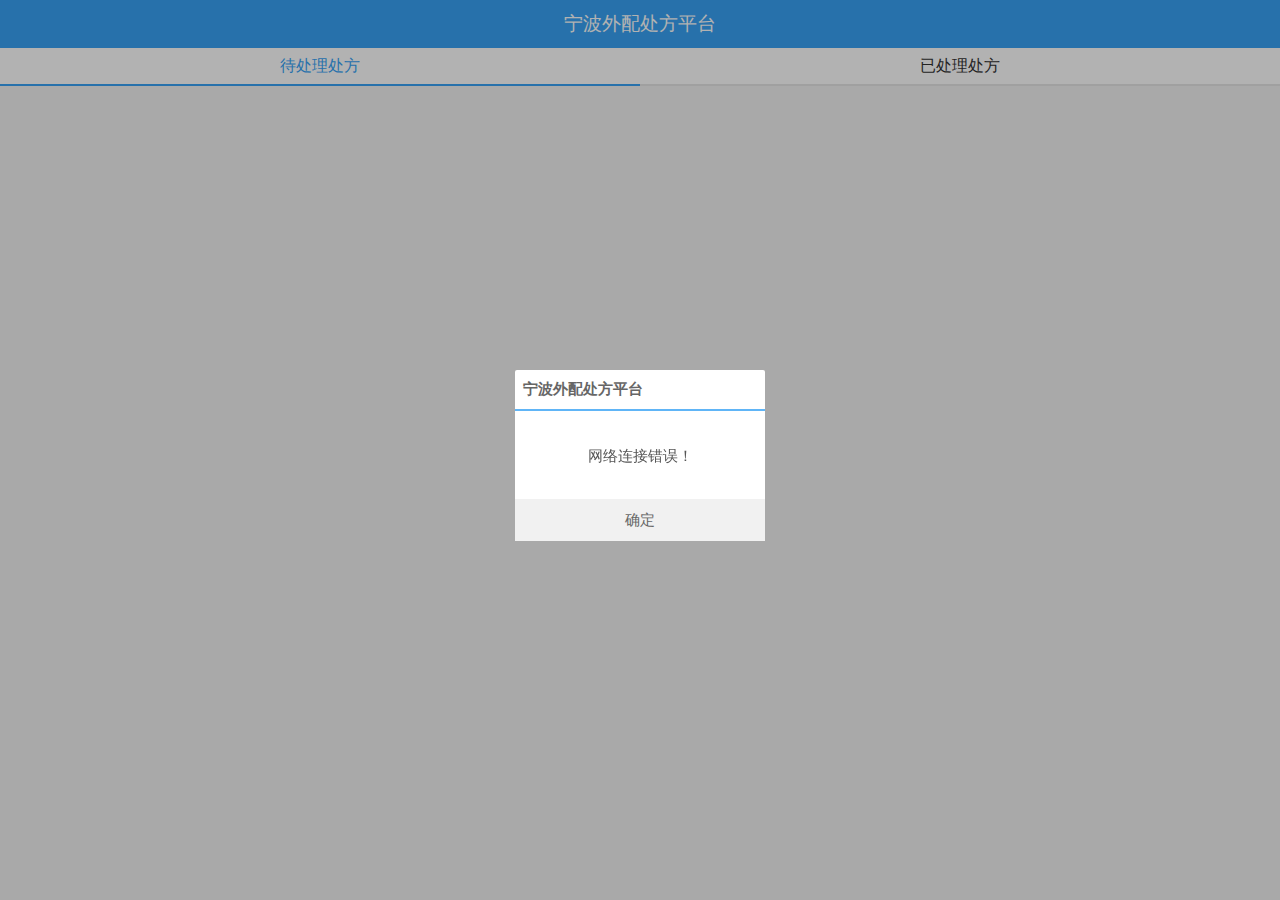
<file: index.html>
<!DOCTYPE html>
<html ng-app="myApp">

	<head>
		<title>宁波外配处方平台</title>
		<meta charset="utf-8">
		<meta name="viewport" content="width=device-width, initial-scale=1, maximum-scale=1, minimum-scale=1, user-scalable=no">
		<meta http-equiv="pragma" content="no-cache">
		<meta http-equiv="cache-control" content="no-cache">
		<meta http-equiv="expires" content="0">
		<script>
			window.location.href = 'html/index2.html';
		</script>
	</head>

	<body>
	</body>

</html>
</file>
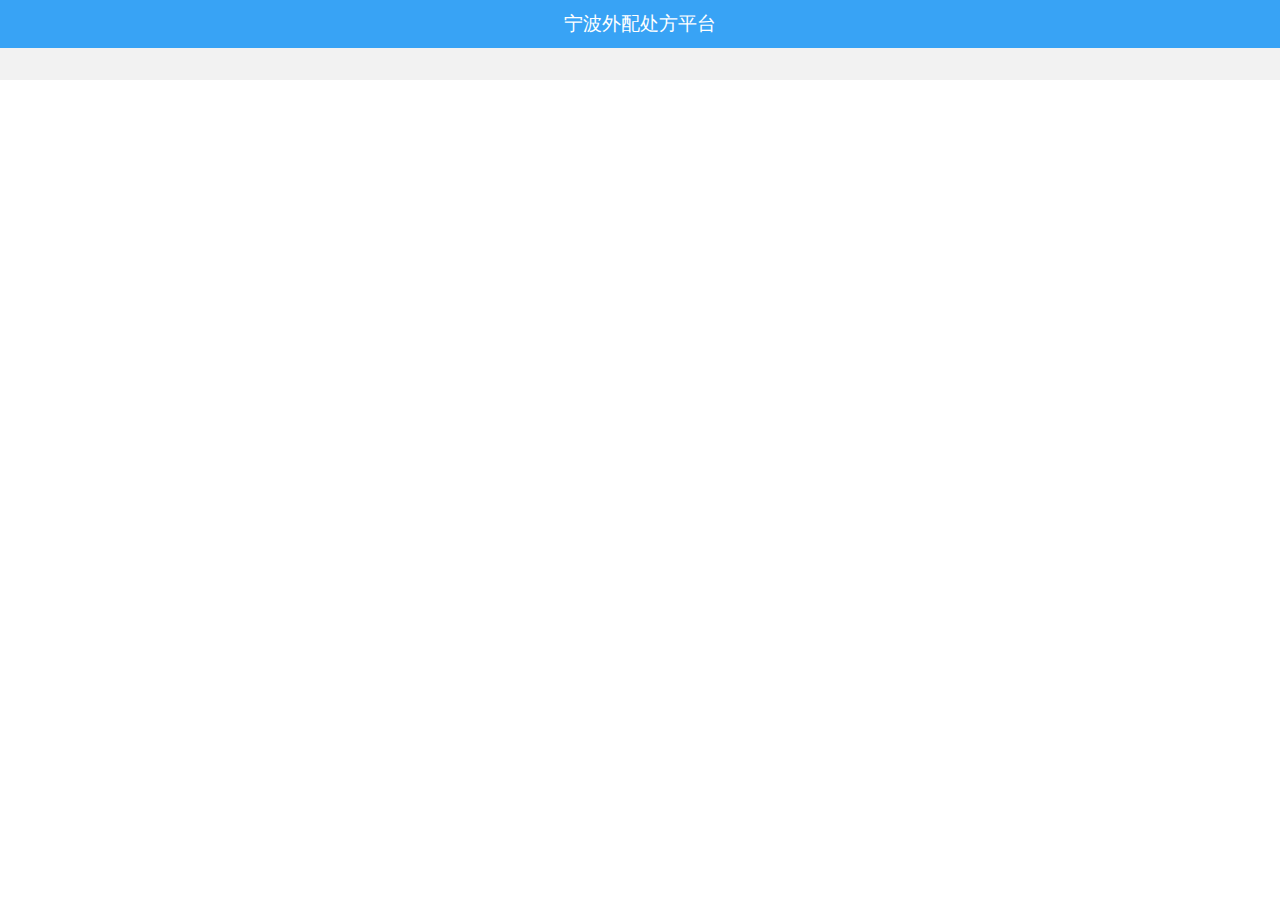
<file: html/curPosition.html>
<!DOCTYPE html>

	<head>
		<title>定位</title>
		<meta http-equiv="Content-Type" content="text/html; charset=utf-8">
		<meta name="viewport" content="width=device-width, initial-scale=1, maximum-scale=1, minimum-scale=1, user-scalable=no">
		<meta http-equiv="pragma" content="no-cache">
		<meta http-equiv="cache-control" content="no-cache">
		<meta http-equiv="expires" content="0">
		<link rel="stylesheet" href="../css/ui-box.css">
		<link rel="stylesheet" href="../css/ui-base.css">
		<link rel="stylesheet" href="../css/ui-color.css">
		<link rel="stylesheet" href="../css/win.css">
		<link rel="stylesheet" href="../css/ui-img.css" />
		<script type="text/javascript" src="../js/jquery.js"></script>
		<script type="text/javascript" src="../js/common.js"></script>
		<script src="http://api.map.baidu.com/components?ak=dAnQhwTbAmdFn9Ry6LNmKWYB&v=1.0"></script>
		<style>
			html, body{
				width: 100%;
				height: 100%;
				overflow: hidden;
			}
			#content{
				margin-top: 0px;
			}
			lbs-geo{
				margin-top: 48px;
			}
			[is=lbs-map]{
				height: 100%;
			}
			/*百度地图兼容性CSS*/
			#content{width: 100%;position:absolute;top:80px;margin-top:0;margin-bottom: 50px;}
			.locbar.row.-ft-tertiary{
				background-color: #FFFFFF;
			}
			.lbs-tag .page-nav .title.-ft-large{
				width: 99%;
			}
			/*隐藏左下角LOGO*/
			.lbs-logo {
			    width: 0;
			    height: 0;
			}
		</style>
	</head>
	
	<body class="um-vp c-wh">
		<!-- 页头 -->
		<header id="header" class="header">
			<div class="title">
				<div class="title-left"></div>
				<div class="title-mid">宁波外配处方平台</div>
				<div class="title-right"></div>
			</div>
		</header>
		<!--内容 -->
		<lbs-geo id="geo" city="宁波市" enable-modified="true" show-ui="true"></lbs-geo>
		<div id="content" class="bc2">
			<!-- 地图组件 -->
			<lbs-map center="116.403619,39.919851" zoom="12">
				<lbs-poi name="百度大厦" location="116.307852,40.057031"></lbs-poi>
				<lbs-poi name="奎科科技大厦" location="116.313393,40.04778" addr="北京市海淀区信息路甲9号"></lbs-poi>
				<!--<lbs-poi name="奎科科技大厦" location="116.313393,40.04778" addr="北京市海淀区信息路甲9号"  icon-src="http://api0.map.bdimg.com/images/marker_red_sprite.png" height="25px" width="39px"></lbs-poi>-->
			</lbs-map>
		</div>
		<script>
			$(function(){
				var h1 = $(window).height() - 80 + "px";
				$("#content").height(h1);
				curlocation();//定位监听
			});
			//定位监听
			function curlocation(){
				// 先获取元素
				var lbsGeo = document.getElementById('geo');
				//监听定位失败事件 geofail	
				lbsGeo.addEventListener("geofail",function(evt){ 
					alert("定位失败");
				});
				//监听定位成功事件 geosuccess
				lbsGeo.addEventListener("geosuccess",function(evt){ 
					console.log(JSON.stringify(evt.detail));
					var address = evt.detail.address;
					var coords = evt.detail.coords;
//					var city = evt.detail.addressComponent.city;
//					var city1 = $("#geo").attr("city");
//					if(city != city1){
//						alert("暂不支持" + city + ", 只支持" + city1);
//					}
					var x = coords.lng; 
					var y = coords.lat;
//					var mapHtml = '<lbs-map center="' + x + ',' + y + '" zoom="16"/>';
//					$("#content").html(mapHtml);
				});
			}
		</script>
	</body>
</html>
</file>
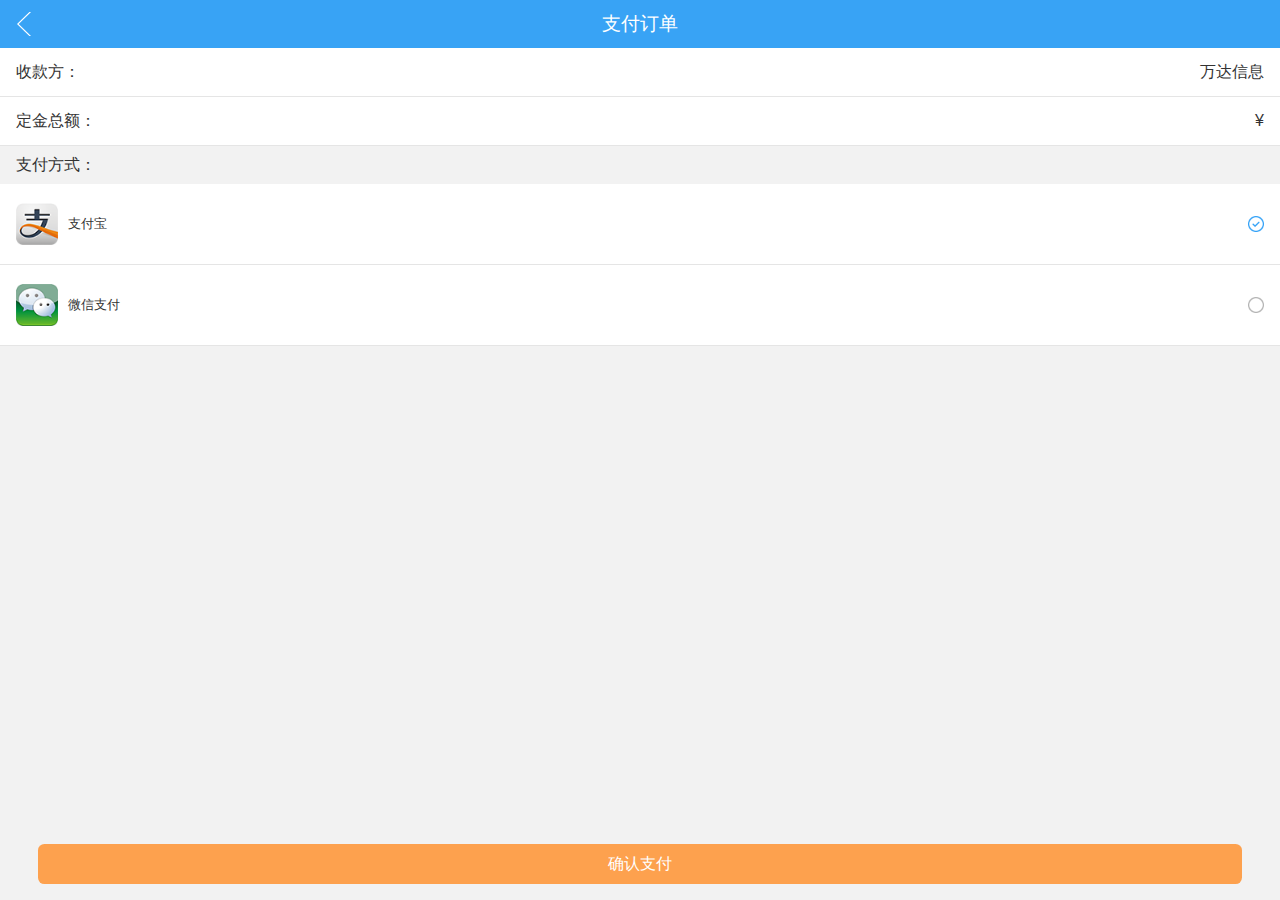
<file: html/drugPay.html>
<!DOCTYPE html>
<html>

	<head>
		<title>结算</title>
		<meta charset="utf-8">
		<meta name="viewport" content="width=device-width, initial-scale=1, maximum-scale=1, minimum-scale=1, user-scalable=no">
		<meta http-equiv="Access-Control-Allow-Origin" content="*">
		<link rel="stylesheet" href="../css/ui-box.css">
		<link rel="stylesheet" href="../css/ui-base.css">
		<link rel="stylesheet" href="../css/ui-img.css">
		<link rel="stylesheet" href="../css/ui-color.css">
		<link rel="stylesheet" href="../css/win.css">
		<style>
			.radio {
				background-image: url(../images/img9.png);
			}
		</style>
	</head>

	<body class="um-vp c-wh" ontouchstart>
		<div class="nowifi uhide"></div>
		<div class="img9 uhide"></div>
		<div class="img10 uhide"></div>
		<div id="page_0" class="up ub ub-ver" style="overflow: hidden;">
			<!-- 页头 -->
			<header id="header" class="header ">
				<div class="title">
					<div class="title-left" goback id="back"></div>
					<div class="title-mid">支付订单</div>
					<div class="title-right"></div>
				</div>
			</header>
			<div id="content" class="content">
				<div class=" bc2">
					<div class="ub h30 lh30 pl10 pr10 ubb">
						<div class="ub-f1">收款方：</div>
						<div class="ub-f1 tx-r c14" id="payee"></div>
					</div>
					<div class="ub h30 lh30 pl10 pr10 ubb">
						<div class="ub-f1">定金总额：</div>
						<div class="ub-f1 tx-r c14" id="countMoney"></div>
					</div>
				</div>
				<div class="pl10 h24 lh24">支付方式：</div>
				<!--<div class="ub h50 lh50 ubb ub-ac pl10 pr10 bc2 uhide" id="zf" onclick="choosePw(this)">
					<div class="ub-img wdepay"></div>
					<div class="fs8 c18 ml8 ub-f1">
						<div>万达易支付</div>
					</div>
					<div>
						<input type="radio" name="paytype" value="yzf">
					</div>
				</div>-->

				<div class="ub h50 lh50 ubb ub-ac pl10 pr10 bc2 " id="alipay" onclick="choosePw(this)">
					<div class="ub-img alipay"></div>
					<div class="fs8 c18 ml8 ub-f1">
						<div>支付宝</div>
					</div>
					<div class="ub ub-ac">
						<label for="zfb">
							<div class="ub-img img9 zfb"></div>
						</label>
						<input type="radio" name="paytype" class="uhide" value="zfb" id="zfb" checked>
					</div>
				</div>
				<div class="ub h50 lh50 ubb ub-ac pl10 pr10 bc2" id="wxpay" onclick="choosePw(this)">
					<div class="ub-img wxpay"></div>
					<div class="fs8 c18 ml8 ub-f1">
						<div>微信支付</div>
					</div>
					<div class="ub ub-ac">
						<label for="wx2">
							<div class="ub-img img10 wx2"></div>
						</label>
						<input type="radio" name="paytype" value="wx" class="uhide" class="uhide" id="wx2">
					</div>
				</div>
				<div class="uhide" id="paytype"></div>
				<div class="ub ub-f1 mb10" style="position:fixed;bottom:0px;width:100%;z-index:97;" id="pay">
					<div style=" width: 3%;"></div>
					<div class="ub-f1 yellowbutton mt10">确认支付</div>
					<div style=" width: 3%;"></div>
				</div>
			</div>
		</div>
		<div id="paytext"></div>
		<script src="../js/jquery.js"></script>
		<script src="../js/common.js"></script>
		<script src="../js/des.js"></script>
		<script src="http://www.huidao168.com/octopus_enterprise/js/huiDaoJsBridge.js"></script>
	</body>

</html>
<script>
	//获取药店的appId
	var payId = request("payid");
	var key = "";
	var payee = "万达信息";
	//支付宝
	function payWithYFT_alipay_Click(appid, key, amount, orderNo) {
			huiDaoJsBridge.payWithYFT({
				appid: appid,
				key: key,
				channel: 'alipay',
				amount: amount,
				subject: payee,
				body: '药品',
				description: '药品购买',
				orderno: orderNo,
				onResponse: function(res) {
					var returnData = JSON.parse(res);
					if (returnData.result == "success") {
						window.location.href = "drugOrder.html";
					} else {
						alert(returnData.msg, function() {
							window.location.href = "drugOrder.html";
						});
					}
				}
			});
		}
		//微信支付

	function payWithYFT_weixin_Click(appid, key, amount, orderNo) {
		huiDaoJsBridge.payWithYFT({
			appid: appid,
			key: key,
			channel: 'weixin',
			amount: amount,
			subject: payee,
			body: '药品',
			description: '药品购买',
			orderno: orderNo,
			onResponse: function(res) {
				//console.log('payWithYFT_weixin_Click res:' + res);
				var returnData = JSON.parse(res);
				if (returnData.result == "success") {
					window.location.href = "index1.html";
				} else {
					alert(returnData.msg, function() {
						window.location.href = "index1.html";
					});
				}
			}
		});
	}
	$(function() {
		$("#back").click(function() {
			window.location.href = "index.html";
		});
		checkType();
		$("#payee").text(payee);
		$("#countMoney").html("&yen;"+request("allPrice"));
		$("#pay").click(function() {
			var paytype = $("#paytype").html(); //支付方式
			var amount = Math.round(parseFloat(request("allPrice")) * 100); //总金额
			var orderNo  = request("orderid");
			//var jsData = "{\"yyyCode\":\"100033\",\"amount\":\"" + amount + "\",\"goods\":\"药品\",\"goodsDesc\":\"药品购买\",\"payee\":\"" + payee + "\",\"payType\":\"" + paytype + "\",\"orderNo\":\"" + orderid + "\",\"payId\":\"" + payId + "\",\"u\":\"" + userid + "\",\"t\":\"" + token + "\"}";
			isPay(payId, amount, key, payee, orderNo);
		});
	});
	//判断订单是否支付
	function isPay(payId, amount, key, payee, orderNo) {
		var param = '{"interfaceType":"A0012", "data": {"payId":"' + payId + '","orderNo":"' + orderNo + '"}}';
		param = strEnc(param, '111111', '', '');
		$.ajax({
			url: baseUrl + "?param=" + param,
			type: "GET",
			timeout: 60000,
			beforeSend: function() {}, //添加loading信息
			success: function(productInfo, textStatus) {
				//var productInfo = JSON.parse(productInfo);
				if (productInfo.success == "1") {
					if (productInfo.message[0].success == "false") {
						var paytype = $("#paytype").html(); //支付方式
						if (paytype == "alipay") //支付宝
						{
							getkey(payId, key, amount, orderNo, payee);
						} else if (paytype == "weixin") //微信
						{
							getweixinkey(payId, key, amount, orderNo, payee);
						}
					} else if (productInfo.message[0].success) {
						var status = productInfo.message[0].data.res;
						if (status == "TRADE_SUCCESS" || status == "SUCCESS") {
							alert1("订单已支付，请勿重复支付");
						} else {
							var paytype = $("#paytype").html(); //支付方式
							if (paytype == "alipay") //支付宝
							{
								getkey(payId, key, amount, orderNo, payee);
							} else if (paytype == "weixin") //微信
							{
								getweixinkey(payId, key, amount, orderNo, payee);
							}
						}
					}
				}
			}, //清掉loading信息
			error: function(xmlHttpRequest, error) {
				alert1("网络连接错误！");
			}
		});
	}

	function getweixinkey(appId, key, amount, orderid) {
		var enResult = strEnc("[{\"appId\":\"" + appId + "\",\"yyyCode\":\"100062\"}]", "100001", "", "");
		$.ajax({
			url: GLOBAL_URL+"/Ydjyaction.action?json=" + enResult,
			type: "GET",
			dataType: "html",
			timeout: 60000,
			beforeSend: function() {}, //添加loading信息
			success: function(productInfo, textStatus) {
				var productInfo = JSON.parse(productInfo);
				if (productInfo.success == "1") {
					key = productInfo.message;
					payWithYFT_weixin_Click(appId, key, amount, orderid);
				}
			}, //清掉loading信息
			error: function(xmlHttpRequest, error) {
				alert("网络连接错误！");
			}
		});
	}

	function getkey(appId, key, amount, orderid) {
			var enResult = strEnc("[{\"appId\":\"" + appId + "\",\"yyyCode\":\"100062\"}]", "100001", "", "");
			$.ajax({
				url: GLOBAL_URL+"/Ydjyaction.action?json=" + enResult,
				type: "GET",
				dataType: "html",
				timeout: 60000,
				beforeSend: function() {}, //添加loading信息
				success: function(productInfo, textStatus) {
					var productInfo = JSON.parse(productInfo);
					if (productInfo.success == "1") {
						key = productInfo.message;
						payWithYFT_alipay_Click(appId, key, amount, orderid);
					}
				}, //清掉loading信息
				error: function(xmlHttpRequest, error) {
					alert("网络连接错误！");
				}
			});
		}
		//选择支付方式

	function choosePw(dom) {
		$(dom).find("input")[0].checked = true;
		$(dom).siblings().find("input")[0].checked = false;
		checkType();
	}

	function checkType() {
		var chkObj = document.getElementsByName("paytype");
		var paytype;
		for (var i = 0; i < chkObj.length; i++) {
			if (chkObj[i].checked) {
				if (chkObj[i].value == "zfb") //支付宝
				{
					$(".zfb").addClass("img9").removeClass("img10");
					$(".wx2").addClass("img10").removeClass("img9");
					paytype = "alipay";
					$("#paytype").html(paytype);
				} else if (chkObj[i].value == "wx") //微信
				{
					$(".wx2").addClass("img9").removeClass("img10");
					$(".zfb").addClass("img10").removeClass("img9");
					paytype = "weixin";
					$("#paytype").html(paytype);
				} else if (chkObj[i].value == "yzf") //易支付
				{
					paytype = "wdepay";
					$("#paytype").html(paytype);
				}
			}
		}
	}
</script>
</file>
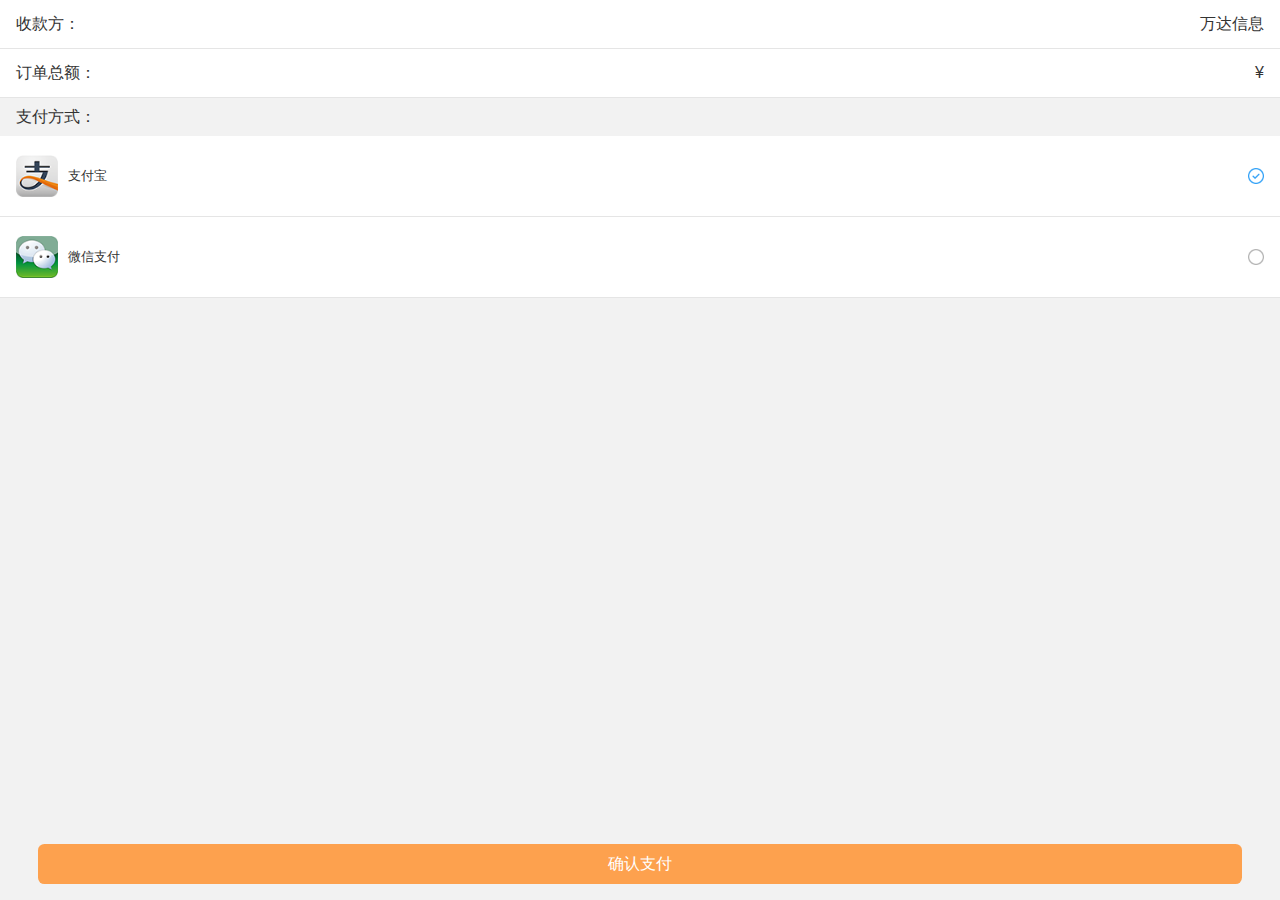
<file: html/pay.html>
<!DOCTYPE html>
<html>

	<head>
		<title>结算</title>
		<meta charset="utf-8">
		<meta name="viewport" content="width=device-width, initial-scale=1, maximum-scale=1, minimum-scale=1, user-scalable=no">
		<meta http-equiv="Access-Control-Allow-Origin" content="*">
		<link rel="stylesheet" href="../css/ui-box.css">
		<link rel="stylesheet" href="../css/ui-base.css">
		<link rel="stylesheet" href="../css/ui-img.css">
		<link rel="stylesheet" href="../css/ui-color.css">
		<link rel="stylesheet" href="../css/win.css">
		<style>
			.radio {
				background-image: url(../images/img9.png);
			}
		</style>
	</head>

	<body class="um-vp c-wh" ontouchstart>
		<div class="nowifi uhide"></div>
		<div class="img9 uhide"></div>
		<div class="img10 uhide"></div>
		<div id="page_0" class="up ub ub-ver" style="overflow: hidden;">
			<!-- 页头 -->
			<!--<header id="header" class="header ">
				<div class="title">
					<div class="title-left" goback id="back"></div>
					<div class="title-mid">支付订单</div>
					<div class="title-right"></div>
				</div>
			</header>-->
			<div class="content">
				<div class=" bc2">
					<div class="ub h30 lh30 pl10 pr10 ubb">
						<div class="ub-f1">收款方：</div>
						<div class="ub-f1 tx-r c14" id="payee"></div>
					</div>
					<div class="ub h30 lh30 pl10 pr10 ubb">
						<div class="ub-f1">订单总额：</div>
						<div class="ub-f1 tx-r c14" id="countMoney"></div>
					</div>
				</div>
				<div class="pl10 h24 lh24">支付方式：</div>
				<!--<div class="ub h50 lh50 ubb ub-ac pl10 pr10 bc2 uhide" id="zf" onclick="choosePw(this)">
					<div class="ub-img wdepay"></div>
					<div class="fs8 c18 ml8 ub-f1">
						<div>万达易支付</div>
					</div>
					<div>
						<input type="radio" name="paytype" value="yzf">
					</div>
				</div>-->

				<div class="ub h50 lh50 ubb ub-ac pl10 pr10 bc2 " id="alipay" onclick="choosePw(this)">
					<div class="ub-img alipay"></div>
					<div class="fs8 c18 ml8 ub-f1">
						<div>支付宝</div>
					</div>
					<div class="ub ub-ac">
						<label for="zfb">
							<div class="ub-img img9 zfb"></div>
						</label>
						<input type="radio" name="paytype" class="uhide" value="zfb" id="zfb" checked>
					</div>
				</div>
				<div class="ub h50 lh50 ubb ub-ac pl10 pr10 bc2" id="wxpay" onclick="choosePw(this)">
					<div class="ub-img wxpay"></div>
					<div class="fs8 c18 ml8 ub-f1">
						<div>微信支付</div>
					</div>
					<div class="ub ub-ac">
						<label for="wx2">
							<div class="ub-img img10 wx2"></div>
						</label>
						<input type="radio" name="paytype" value="wx" class="uhide" class="uhide" id="wx2">
					</div>
				</div>
				<div class="uhide" id="paytype"></div>
				<div class="ub ub-f1 mb10" style="position:fixed;bottom:0px;width:100%;z-index:97;" id="pay">
					<div style=" width: 3%;"></div>
					<div class="ub-f1 yellowbutton mt10">确认支付</div>
					<div style=" width: 3%;"></div>
				</div>
			</div>
		</div>
		<div id="paytext"></div>
		<script src="../js/jquery.js"></script>
		<script src="../js/common.js"></script>
		<script src="../js/des.js"></script>
		<script src="http://www.huidao168.com/octopus_enterprise/js/huiDaoJsBridge.js"></script>
	</body>

</html>
<script>
	//获取药店的appId
	var payId = request("payId");
	var key = "";
	var payee = "万达信息";
	//支付宝
	function payWithYFT_alipay_Click(appid, key, amount, orderNo) {
			huiDaoJsBridge.payWithYFT({
				appid: appid,
				key: key,
				channel: 'alipay',
				amount: amount,
				subject: payee,
				body: '药品',
				description: '药品购买',
				orderno: orderNo,
				onResponse: function(res) {
					var returnData = JSON.parse(res);
					if (returnData.result == "success") {
						window.location.href = "drugOrder.html";
					} else {
						alert(returnData.msg, function() {
							window.location.href = "drugOrder.html";
						});
					}
				}
			});
		}
		//微信支付

	function payWithYFT_weixin_Click(appid, key, amount, orderNo) {
		huiDaoJsBridge.payWithYFT({
			appid: appid,
			key: key,
			channel: 'weixin',
			amount: amount,
			subject: payee,
			body: '药品',
			description: '药品购买',
			orderno: orderNo,
			onResponse: function(res) {
				//console.log('payWithYFT_weixin_Click res:' + res);
				var returnData = JSON.parse(res);
				if (returnData.result == "success") {
					window.location.href = "drugOrder.html";
				} else {
					alert(returnData.msg, function() {
						window.location.href = "drugOrder.html";
					});
				}
			}
		});
	}
	$(function() {
		$("#back").click(function() {
			window.location.href = "drugOrder.html";
		});
		checkType();
		$("#payee").text(payee);
		$("#countMoney").html("&yen;"+request("amount"));
		$("#pay").click(function() {
			var paytype = $("#paytype").html(); //支付方式
			var amount = Math.round(parseFloat(request("amount")) * 100); //总金额
			var orderNo  = request("orderNo");
			//var jsData = "{\"yyyCode\":\"100033\",\"amount\":\"" + amount + "\",\"goods\":\"药品\",\"goodsDesc\":\"药品购买\",\"payee\":\"" + payee + "\",\"payType\":\"" + paytype + "\",\"orderNo\":\"" + orderid + "\",\"payId\":\"" + payId + "\",\"u\":\"" + userid + "\",\"t\":\"" + token + "\"}";
			isPay(payId, amount, key, payee, orderNo);
		});
	});
	//判断订单是否支付
	function isPay(payId, amount, key, payee, orderNo) {
		var param = '{"interfaceType":"A0012", "data": {"payId":"' + payId + '","orderNo":"' + orderNo + '"}}';
		param = strEnc(param, '111111', '', '');
		$.ajax({
			url: baseUrl + "?param=" + param,
			type: "GET",
			timeout: 60000,
			beforeSend: function() {}, //添加loading信息
			success: function(productInfo, textStatus) {
				//var productInfo = JSON.parse(productInfo);
				if (productInfo.success == "1") {
					if (productInfo.message[0].success == "false") {
						var paytype = $("#paytype").html(); //支付方式
						if (paytype == "alipay") //支付宝
						{
							getkey(payId, key, amount, orderNo, payee);
						} else if (paytype == "weixin") //微信
						{
							getweixinkey(payId, key, amount, orderNo, payee);
						}
					} else if (productInfo.message[0].success) {
						var status = productInfo.message[0].data.res;
						if (status == "TRADE_SUCCESS" || status == "SUCCESS") {
							alert1("订单已支付，请勿重复支付");
						} else {
							var paytype = $("#paytype").html(); //支付方式
							if (paytype == "alipay") //支付宝
							{
								getkey(payId, key, amount, orderNo, payee);
							} else if (paytype == "weixin") //微信
							{
								getweixinkey(payId, key, amount, orderNo, payee);
							}
						}
					}
				}
			}, //清掉loading信息
			error: function(xmlHttpRequest, error) {
				alert1("网络连接错误！");
			}
		});
	}

	function getweixinkey(appId, key, amount, orderid) {
		var enResult = strEnc("[{\"appId\":\"" + appId + "\",\"yyyCode\":\"100062\"}]", "100001", "", "");
		$.ajax({
			url: GLOBAL_URL+"/Ydjyaction.action?json=" + enResult,
			type: "GET",
			dataType: "html",
			timeout: 60000,
			beforeSend: function() {}, //添加loading信息
			success: function(productInfo, textStatus) {
				var productInfo = JSON.parse(productInfo);
				if (productInfo.success == "1") {
					key = productInfo.message;
					payWithYFT_weixin_Click(appId, key, amount, orderid);
				}
			}, //清掉loading信息
			error: function(xmlHttpRequest, error) {
				alert("网络连接错误！");
			}
		});
	}

	function getkey(appId, key, amount, orderid) {
			var enResult = strEnc("[{\"appId\":\"" + appId + "\",\"yyyCode\":\"100062\"}]", "100001", "", "");
			$.ajax({
				url: GLOBAL_URL+"/Ydjyaction.action?json=" + enResult,
				type: "GET",
				dataType: "html",
				timeout: 60000,
				beforeSend: function() {}, //添加loading信息
				success: function(productInfo, textStatus) {
					var productInfo = JSON.parse(productInfo);
					if (productInfo.success == "1") {
						key = productInfo.message;
						payWithYFT_alipay_Click(appId, key, amount, orderid);
					}
				}, //清掉loading信息
				error: function(xmlHttpRequest, error) {
					alert("网络连接错误！");
				}
			});
		}
		//选择支付方式

	function choosePw(dom) {
		$(dom).find("input")[0].checked = true;
		$(dom).siblings().find("input")[0].checked = false;
		checkType();
	}

	function checkType() {
		var chkObj = document.getElementsByName("paytype");
		var paytype;
		for (var i = 0; i < chkObj.length; i++) {
			if (chkObj[i].checked) {
				if (chkObj[i].value == "zfb") //支付宝
				{
					$(".zfb").addClass("img9").removeClass("img10");
					$(".wx2").addClass("img10").removeClass("img9");
					paytype = "alipay";
					$("#paytype").html(paytype);
				} else if (chkObj[i].value == "wx") //微信
				{
					$(".wx2").addClass("img9").removeClass("img10");
					$(".zfb").addClass("img10").removeClass("img9");
					paytype = "weixin";
					$("#paytype").html(paytype);
				} else if (chkObj[i].value == "yzf") //易支付
				{
					paytype = "wdepay";
					$("#paytype").html(paytype);
				}
			}
		}
	}
</script>
</file>
<file: css/ui-box.css>
.ub
{
	display: -webkit-box !important;
	display: box !important;
	position:relative;
}
.uhide
{
	display:none !important;
}

.ub-rev
{
	-webkit-box-direction:reverse;
	box-direction:reverse;
}

.ub-fh
{
	width:100%;
}

.ub-fv
{
	height:100%;
}

.ub-con
{
	position:absolute;
	width:100%;
	height:100%;
}

.ub-ac
{
	-webkit-box-align:center;
	box-align:center;
}
.ub-as
{
	-webkit-box-align:start;
	box-align:start;
}
.ub-ae
{
	-webkit-box-align:end;
	box-align:end;
}
.ub-ps
{
	-webkit-box-pack:start;
	box-pack:start;
}
.ub-pc
{
	-webkit-box-pack:center;
	box-pack:center;
}
.ub-pe
{
	-webkit-box-pack:end;
	box-pack:end;
}
.ub-pj
{
	-webkit-box-pack:justify;
	box-pack:justify;
}

.ub-ver
{
	-webkit-box-orient:vertical;
	box-orient:vertical;
}

.ub-f1
{
	position:relative;
	-webkit-box-flex: 1; 
	box-flex: 1;
}

.ub-f2
{
	position:relative;
	-webkit-box-flex: 2;
	box-flex: 2; 
}

.ub-f3
{
	position:relative;
	-webkit-box-flex: 3;
	box-flex: 3;
}

.ub-f4
{
	position:relative;
	-webkit-box-flex: 4;
	box-flex: 4;
}
.ub-f5
{
	position:relative;
	-webkit-box-flex: 5;
	box-flex: 5;
}
.ub-f6
{
	position:relative;
	-webkit-box-flex: 6;
	box-flex: 6;
}
.ub-f7
{
	position:relative;
	-webkit-box-flex: 7;
	box-flex: 7;
}
.ub-f8
{
	position:relative;
	-webkit-box-flex: 8;
	box-flex: 8;
}
.ub-f9
{
	position:relative;
	-webkit-box-flex: 9;
	box-flex: 9;
}
.ub-img
{
	-webkit-background-size:100% 100%;
	background-size:100% 100%;
	background-repeat:no-repeat;
	background-position:center;
}
</file>
<file: css/ui-base.css>
*
{
	margin: 0;
	padding:0;
}
html{
   
    color:#333;
   /* height:100%;*/
    background-color:#f2f2f2;
    font-family: "STHeitiSC-Light","Microsoft YaHei","Arial";
}
body{
	background-color:#f2f2f2;
	/*font-family: 微软雅黑,微軟正黑體,宋体,SimHei;*/
}
#header{width: 100%;position: fixed;top: 0px;left: 0px;z-index: 99;}
#content{margin-top: 3em;overflow-x: hidden;}
td {
	border: 1px solid #E5E5E5;
}
div
{
	outline:0 !important;
	-webkit-text-size-adjust: none;
    -webkit-tap-highlight-color: rgba(0, 0, 0, 0);	
}
select{
    position: absolute;
    background:#fff;
    top: 0;
    left: 0;
    width: 100%;
    border: none;
    min-height: 100%;
    max-height: 100%;
    outline: 0;
    -webkit-appearance: none;
    opacity: 0;
}
ul,li{
	list-style: none;
}
.uc-a {
	-webkit-border-radius: 50%;
	border-radius: 50%
}
.uc-a1 {
	-webkit-border-radius: .1em;
	border-radius: .1em
}
.uc-a2 {
	-webkit-border-radius: .2em;
	border-radius: .2em
}
.uc-a3 {
	-webkit-border-radius: .3em;
	border-radius: .3em
}
.uc-a4 {
	-webkit-border-radius: .4em;
	border-radius: .4em
}
.uc-a5 {
	-webkit-border-radius: .5em;
	border-radius: .5em
}
.uc-a6 {
	-webkit-border-radius: .6em;
	border-radius: .6em
}
.uc-a7 {
	-webkit-border-radius: .7em;
	border-radius: .7em
}
.uc-a8 {
	-webkit-border-radius: .8em;
	border-radius: .8em
}
.uc-a9 {
	-webkit-border-radius: .9em;
	border-radius: .9em
}
.uc-a10 {
	-webkit-border-radius: 1em;
	border-radius: 1em
}
.uc-b {
	-webkit-border-top-left-radius: 0;
	-webkit-border-top-right-radius: 0;
}
.uc-t {
	-webkit-border-bottom-left-radius: 0;
	-webkit-border-bottom-right-radius: 0;
}
.uc-l {
	-webkit-border-top-right-radius: 0;
	-webkit-border-bottom-right-radius: 0;
}
.uc-tl,.uc-tr,.uc-bl,.uc-br ,.uc-t,.uc-b,.uc-r ,.uc-l,.uc-a,.uc-n,.uc-tl1,.uc-tr1,.uc-bl1,.uc-br1,.uc-t1,.uc-b1,.uc-r1,.uc-l1,.uc-a1,.uc-a2,,.uc-a3
{
	-webkit-background-clip: padding-box;
	background-clip: padding-box
}

.us {
	-webkit-box-shadow: 0 1px 4px rgba(0, 0, 0, .3);
	box-shadow: 0 1px 4px rgba(0, 0, 0, .3)
}
.um,.um body {
	height: 100%;
	padding:0px;
	margin:0px;
}

.um-vp {
	margin: 0;
	padding:0;
	overflow-x: hidden;
	-webkit-text-size-adjust: none;
	-webkit-tap-highlight-color: rgba(0, 0, 0, 0);
	-webkit-user-select:none
}
.uo{outline:none;}
.um-vp .up{
	top: 0;
	left: 0;
	width: 100%;
	min-height: 100%;
	max-height: 100%;
	position: absolute;
	border: 0
}
.tx-l
{
 text-align:left;
}
.tx-r
{
 text-align:right;
}
.tx-c
{
 text-align:center;
}
.tx-in{ 
 text-indent: 1.6em;
}
.ut-s
{
	text-overflow: ellipsis;
	overflow: hidden;
	white-space: nowrap;
	outline: 0 !important
}
.uba
{
	border:1px solid #FFF;
	border-radius:5px;
	
}
.uba6 {
	border: 1px solid #e5e5e5;
	border-radius: 5px;
}
.ubb
{
	border-bottom:1px solid #e5e5e5;
}

.ubb1{
	border-bottom: 1px solid #E0E0E0;
}
.ubt
{
	border-top:1px solid #e5e5e5;
}
.ubt1{
	border-top: 1px solid #E0E0E0;
}
.ubl
{
	border-left: 1px solid #e5e5e5;
}
.ubl2 {
    border-left: 1px solid #E5E5E5;
}
.ubr
{
	border-right:1px solid #e5e5e5;
}
.uinput input,.uinput textarea
{
	margin:0px;
	border:0px;
	width:100%;
	height:100%;
	-webkit-appearance:none;
	background:none;
	text-decoration: none;
    padding:0 0.3em;
	display:block;
    font-family: inherit;
}
input,textarea {
	border: none;
	outline: none;
}
/*height*/
.h_100{height:100%}
.h0{height:0em;}
.h1{height:1em;}
.h2{height:.2em;}
.h3{height:.3em;}
.h4{height:.4em;}
.h5{height:.5em;}
.h6{height:.6em;}
.h7{height:.7em;}
.h8{height:.8em;}
.h9{height:.9em;}
.h10{height:1.0em;}
.h11{height:1.1em;}
.h12{height:1.2em;}
.h13{height:1.3em;}
.h14{height:1.4em;}
.h15{height:1.5em;}
.h16{height:1.6em;}
.h17{height:1.7em;}
.h18{height:1.8em;}
.h19{height:1.9em;}
.h20{height:2.0em;}
.h21{height:2.1em;}
.h22{height:2.2em;}
.h23{height:2.3em;}
.h24{height:2.4em;}
.h25{height:2.5em;}
.h26{height:2.6em;}
.h27{height:2.7em;}
.h28{height:2.8em;}
.h29{height:2.9em;}
.h30{height:3.0em;}
.h31{height:3.1em;}
.h32{height:3.2em;}
.h33{height:3.3em;}
.h34{height:3.4em;}
.h35{height:3.5em;}
.h36{height:3.6em;}
.h37{height:3.7em;}
.h38{height:3.8em;}
.h39{height:3.9em;}
.h65{height: 6.5em;}

/**/
.w20{width: 2.0em;}
.w60 {
	width: 6.0em;
}
/*line-height*/
.lh0{line-height:0em;}
.lh1{line-height:1em;}
.lh2{line-height:.2em;}
.lh3{line-height:.3em;}
.lh4{line-height:.4em;}
.lh5{line-height:.5em;}
.lh6{line-height:.6em;}
.lh7{line-height:.7em;}
.lh8{line-height:.8em;}
.lh9{line-height:.9em;}
.lh10{line-height:1.0em;}
.lh11{line-height:1.1em;}
.lh12{line-height:1.2em;}
.lh13{line-height:1.3em;}
.lh14{line-height:1.4em;}
.lh15{line-height:1.5em;}
.lh16{line-height:1.6em;}
.lh17{line-height:1.7em;}
.lh18{line-height:1.8em;}
.lh19{line-height:1.9em;}
.lh20{line-height:2.0em;}
.lh21{line-height:2.1em;}
.lh22{line-height:2.2em;}
.lh23{line-height:2.3em;}
.lh24{line-height:2.4em;}
.lh25{line-height:2.5em;}
.lh26{line-height:2.6em;}
.lh27{line-height:2.7em;}
.lh28{line-height:2.8em;}
.lh29{line-height:2.9em;}
.lh30{line-height:3.0em;}
.lh50{line-height: 5.0em;}

/*width*/

/*padding*/
.pr5{padding-right: 0.5em;}
.pr10{padding-right:1em;}


.pl3{padding-left: 0.3em;}
.pl5{padding-left: 0.5em;}
.pl10{padding-left: 1.0em;}


.pt2{padding-top: .2em;}
.pt5{padding-top: .5em;}
.pt10{padding-top: 1.0em;}

.pb5{padding-bottom: .5em;}
.pb10{padding-bottom: 1.0em;}
/*maigin*/
.mt5{margin-top: 0.5em;}
.mt6{margin-top: 0.6em;}
.mt7{margin-top: 0.7em;}
.mt8{margin-top: 0.8em;}
.mt10{margin-top: 1.0em;}
.mt15{margin-top: 1.5em;}
.mb5{margin-bottom: 0.5em;}
.mb10{margin-bottom: 1.0em;}

.ml2{margin-left: 0.2em;}
.ml3{margin-left: 0.3em;}
.ml5{margin-left: 0.5em;}
.ml8{margin-left: 0.8em;}
.ml10{margin-left: 1.0em;}

.mr3{margin-right: 0.3em;}
.mr5{margin-right: 0.5em;}
.mr10{margin-right: 1.0em;}
/*font-size*/
.fs6{font-size: 0.6em;}
.fs7{font-size: 0.7em;}
.fs8{font-size: 0.8em;}
.fs9{font-size: 0.9em;}
.fs10{font-size: 1.0em;}
.fsp14{font-size: 14px;}


/*Loading CSS*/
#loading, .spinnerBg {
    position: fixed;
    width: 100%;
    height: 100%;
    top: 3em;
    left: 0;
    bottom: 3em;
    z-index: 998;
}
.spinnerBg {
    background-color: #333;
    filter: alpha(opacity=30);
    opacity: 0.3;
}
.spinner {
	margin: -48px auto 0px;
	width: 150px;
	text-align: center;
	z-index: 999;
}
.spinner>div {
	width: 24px;
	height: 24px;
	background-color: #38a3f5;
	-webkit-border-radius: 50%;
	border-radius: 50%;
	display: inline-block;
	-webkit-animation: bouncedelay 1.4s infinite ease-in-out;
	animation: bouncedelay 1.4s infinite ease-in-out;
	/* Prevent first frame from flickering when animation starts */
	-webkit-animation-fill-mode: both;
	animation-fill-mode: both;
}
.spinner .bounce1 {
	-webkit-animation-delay: -0.32s;
	animation-delay: -0.32s;
}
.spinner .bounce2 {
	-webkit-animation-delay: -0.16s;
	animation-delay: -0.16s;
}
@-webkit-keyframes bouncedelay {
	0%, 80%, 100% {
		-webkit-transform: scale(0.0)
	}
	40% {
		-webkit-transform: scale(1.0)
	}
}
@keyframes bouncedelay {
	0%, 80%, 100% {
		transform: scale(0.0);
		-webkit-transform: scale(0.0);
	}
	40% {
		transform: scale(1.0);
		-webkit-transform: scale(1.0);
	}
}
/**
 * 垂直居中
 */
.vAlign{
	position: relative;
	top: 50%;
	-webkit-transform: translateY(-50%);
	-moz-transform: translateY(-50%);
	-ms-transform: translateY(-50%);
	transform: translateY(-50%);
}
/**
 * button
 */
.button {
	padding: 3px 5px;
	border: 1px solid #cccccc;
	-webkit-border-radius: 4px;
	border-radius: 4px;
}
.button.active {
	border: 2px solid #38a3f5;
	background: url(../images/select.png) no-repeat bottom right;
	background-size: 12px 12px;
}
.ng-cloak, [ng-cloak]{display: none;}
.clear {
	margin: 0px;
	border: 0px;
	padding: 0px;
	clear: both;
	height: 0px;
	width: 100%;
	list-style: none;
}
.testbutton:active {
	background-color: #d1d1d1;
	opacity: 0.8
}
.yellowbutton {
	background-color: #fda14e;
	width: 6.0em;
	height: 2.5em;
	line-height: 2.5em;
	font-size: 1.0em;
	color: #ffffff;
	-webkit-border-radius: .4em;
	border-radius: .4em;
	text-align: center;
	/* bc3 w50 h25 lh25 fs10 ml10 c1 uc-a4 tx-c*/
}
</file>
<file: css/ui-color.css>
.bc1{background-color:#38a3f5;}
.bc2{background-color: #FFFFFF;}
.bc3{background-color: #f4f4f4;}
.bc4{background-color: #f3faff;}
.bc9 {
    background-color: #faf9f7;
}

.c1{color: #ffffff;}
.c2{color: #666666;}
.c3{color: #333333;}
.c4{color: #38A3F5;}
.c5{color: #ff0000;}
.c21{color:#669ddd;}
.c22{color:#e61616;}
.c25{color: #666;}
</file>
<file: css/win.css>
.header{

}
#header .title{
    display: -webkit-box !important;
    height:3.0em;
    background-color:#38a3f5;
    -webkit-box-align:center;
}
.title-left{
    width:3em;  
    height: 3em;
    display: block;
}

.title-mid{
    -webkit-box-flex: 1;
    text-align:center;
	font-size: 19px;
    color:#fff;
}
.title-right{
    width:3em;
	height:3em; 
	line-height: 3em;
	text-align: center;
}
.title-right1{
	width:2.7em;
	height:1.75em; 
    background-repeat: no-repeat;
}
/* 内容 */
.content{
    -webkit-box-flex:1;
    height:100%;
}
[goback]{
    background: url(../images/img4.png) no-repeat center center;
	background-size:30% 50%;
}
</file>
<file: css/ui-img.css>
.img1{
	background-image:url(../images/img9.png);
	height:21px;
	width:21px;
}
.img2{
	background-image:url(../images/img10.png);
	height:21px;
	width:21px;
}
.img3{
	background-image:url(../images/img3.png);
	height:21px;
	width:10px;
}
.img4{
	background-image:url(../images/img4.png);
	height:21px;
	width:10px;
}
.img5{
	background-image:url(../images/img5.png);
    width:0.78em;
    height:0.5em;
}
.img6{
	background-image:url(../images/img6.png);
    width:16px;
    height:8px;
}
.img6.active{
	background-image:url(../images/img1.png);
    width:16px;
    height:8px;
}
.img7{
	background-image:url(../images/img7.png);
    width:12px;
    height:16px;
}
.img7.active{
	background-image:url(../images/img2.png);
    width:12px;
    height:16px;
}
.img8{
	background-image:url(../images/img8.png);
    width:25px;
    height:25px;
}
.img9{
	background: url(../images/checked.png);
	width: 16px;
	height: 16px;
	background-size: 100% 100%;
}
.img10{
	background: url(../images/unchecked.png);
	width: 16px;
	height: 16px;
	background-size: 100% 100%;
}

.img47{
	background-image:url(../images/img47.png);
    width:0.78em;
    height:0.5em;
}
.ck{
	background: url(../images/unchecked.png) no-repeat center center;
	width: 16px;
	background-size: 100%;
}
.ck.checked{
	background: url(../images/checked.png) no-repeat center center;
	width: 16px;
	background-size: 100%;
}
.people{
	background-image:url(../images/people.png);
    width:14px;
    height:15px;
}
.phone{
	background-image:url(../images/phone.png);
    width:12px;
    height:15px;
}
.place{
	background-image:url(../images/place.jpg);
    width:10px;
    height:14px;
}
.i1{
	background: url(../images/i10.png) no-repeat center center;
	background-size: 20px;
}
.active>.i1{
	background: url(../images/i11.png) no-repeat center center;
	background-size: 20px;
}
.i2{
	background: url(../images/i20.png) no-repeat center center;
	background-size: 20px;
}
.active>.i2{
	background: url(../images/i21.png) no-repeat center center;
	background-size: 20px;
}
.i3{
	background: url(../images/i30.png) no-repeat center center;
	background-size: 20px;
}
.active>.i3{
	background: url(../images/i31.png) no-repeat center center;
	background-size: 20px;
}
.i4{
	background: url(../images/i40.png) no-repeat center center;
	background-size: 20px;
}
.active>.i4{
	background: url(../images/i41.png) no-repeat center center;
	background-size: 20px;
}
.i5{
	background: url(../images/i50.png) no-repeat center center;
	background-size: 20px;
}
.active>.i5{
	background: url(../images/i51.png) no-repeat center center;
	background-size: 20px;
}





















.img28{
	
	background: url(../images/img28.png) no-repeat center center;
	background-size: 50%;
	height: 40px;
	width: 40px;
}
.img29{
	
	background: url(../images/img29.png) no-repeat center center;
	background-size: 50%;
	height: 40px;
	width: 40px;
}
.wxpay {
	background-image: url(../images/wxpay.png);
	height: 42px;
	width: 42px;
}
.alipay {
	background-image: url(../images/alipay.png);
	height: 42px;
	width: 42px;
}
.noproduct{
	background-image:url(../images/noproduct.png);
	height:152px;
	width:74px;
}


.img54{
	background-image:url(../images/img54.png);
    width:18px;
    height:20.25px;
}
.active>.img54{
	background-image:url(../images/img55.png);
    width:18px;
    height:20.25px;
}
.img56{
	background-image:url(../images/img56.png);
    width:27px;
    height:20.25px;
}
.active>.img56{
	background-image:url(../images/img57.png);
    width:27px;
    height:20.25px;
}
.img58{
	background-image:url(../images/img58.png);
    width:24.75px;
    height:20.25px;
}
.active>.img58{
	background-image:url(../images/img59.png);
    width:24.75px;
    height:20.25px;
}
.img60{
	background-image:url(../images/img60.png);
    width:28.5px;
    height:20.25px;
}
.active>.img60{
	background-image:url(../images/img61.png);
    width:28.5px;
    height:20.25px;
}
.img62{
	background-image:url(../images/img62.png);
    width:22.5px;
    height:20.25px;
}
.active>.img62{
	background-image:url(../images/img63.png);
    width:22.5px;
    height:20.25px;
}
</file>
